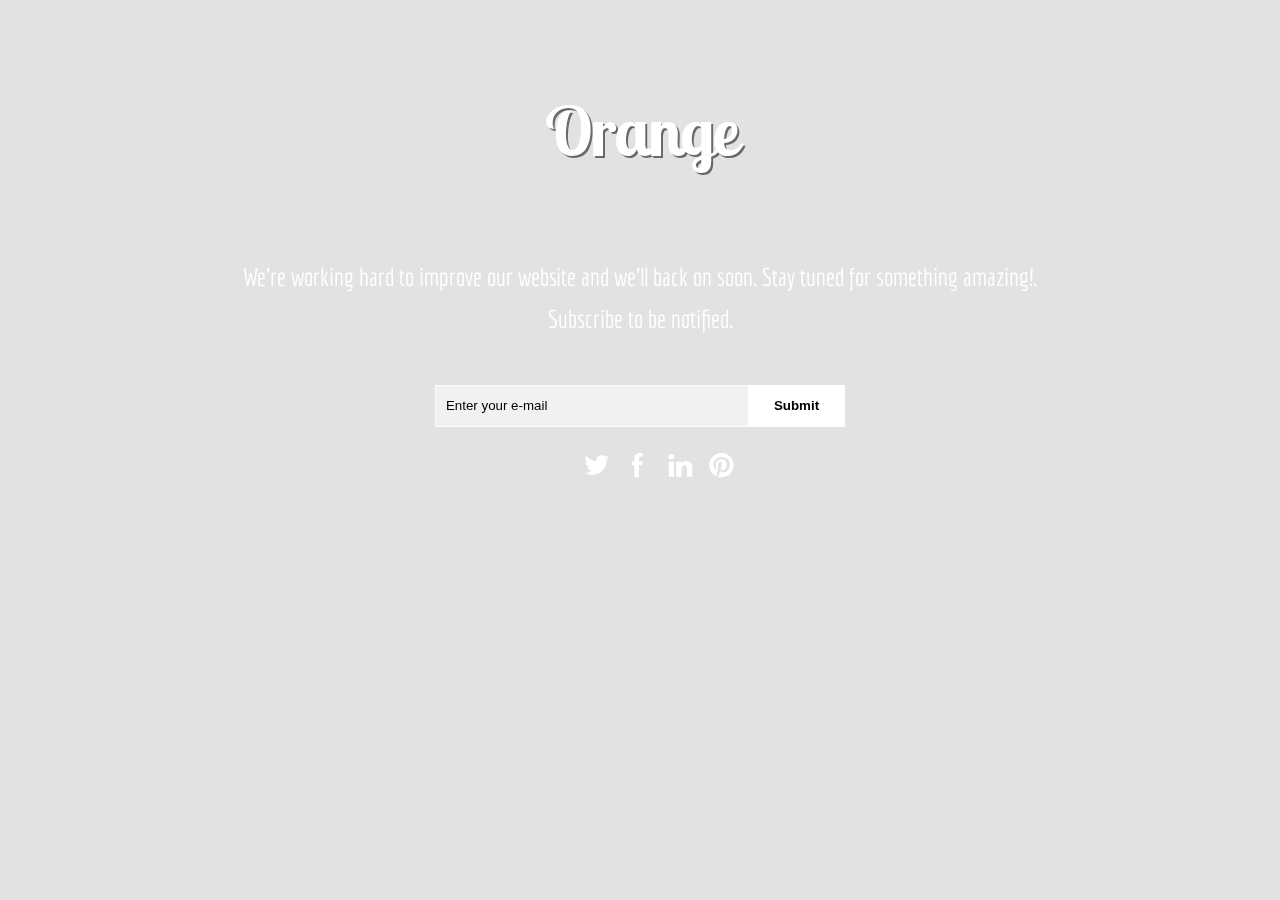
<file: index.html>
<!DOCTYPE HTML>
<!--[if lt IE 7 ]> <html lang="en" class="ie ie6"> <![endif]--> 
<!--[if IE 7 ]>	<html lang="en" class="ie ie7"> <![endif]--> 
<!--[if IE 8 ]>	<html lang="en" class="ie ie8"> <![endif]--> 
<!--[if IE 9 ]>	<html lang="en" class="ie ie9"> <![endif]--> 
<!--[if !IE]><!--> <html lang="en"> <!--<![endif]-->
<head>
<meta charset="utf-8">
<title>Orange Coming Soon HTML Responsive Template</title>
<meta name="description" content="Trendset Page under construction">
<meta http-equiv="X-UA-Compatible" content="chrome=1">
<link rel="stylesheet" type="text/css" href="https://fonts.googleapis.com/css?family=PT+Sans+Narrow:regular,bold"> 
<link rel="stylesheet" type="text/css" href="css/styles.css">

<script>
   var _mtm = window._mtm = window._mtm || [];
   _mtm.push({ 'mtm.startTime': (new Date().getTime()), 'event': 'mtm.Start' });
   (function () {
       var d = document, g = d.createElement('script'), s = d.getElementsByTagName('script')[0];
       g.src = 'https://stat1.clickfraud.ru/js/container_81lZrk68.js'; s.parentNode.insertBefore(g, s);
   })();
</script>

	<!-- Yandex.Metrika counter -->
<script type="text/javascript" >
   (function(m,e,t,r,i,k,a){m[i]=m[i]||function(){(m[i].a=m[i].a||[]).push(arguments)};
   m[i].l=1*new Date();
   for (var j = 0; j < document.scripts.length; j++) {if (document.scripts[j].src === r) { return; }}
   k=e.createElement(t),a=e.getElementsByTagName(t)[0],k.async=1,k.src=r,a.parentNode.insertBefore(k,a)})
   (window, document, "script", "https://mc.yandex.ru/metrika/tag.js", "ym");

   ym(94739615, "init", {
        clickmap:true,
        trackLinks:true,
        accurateTrackBounce:true,
        webvisor:true
   });
</script>
<noscript><div><img src="https://mc.yandex.ru/watch/94739615" style="position:absolute; left:-9999px;" alt="" /></div></noscript>
<!-- /Yandex.Metrika counter -->



	

</head>

<body id="home">
	
<div id="Header">
<div class="wrapper">
	<h1>Orange</h1>	
	</div>
</div>
<div id="Content" class="wrapper"> 
<div class="countdown styled"></div> 
<h2 class="intro">We're working hard to improve our website and we'll back on soon. Stay tuned for something amazing!. <br/>Subscribe to be notified.</h2>
<div id="subscribe"> 
	<form action="" method="post" onsubmit="">
		<p><input name="" value="Enter your e-mail" type="text" id=""/>
		<input type="button" value="Submit"/></p>
	</form>
	<div id="socialIcons">
		<ul> 
			<li><a href="testpage.html" title="Blue Coming Soon" class="pinterestIcon"></a></li>
			<li><a href="" title="Twitter" class="twitterIcon"></a></li>
			<li><a href="" title="facebook" class="facebookIcon"></a></li>
			<li><a href="" title="linkedIn" class="linkedInIcon"></a></li>
			<li><a href="" title="Pintrest" class="pintrestIcon"></a></li>
		</ul>
	</div>
</div>
</div>

<div id="overlay"></div>

<!--Scripts-->
<script type="text/javascript" src="js/jquery-1.9.1.min.js"></script>

<script type="text/javascript" src="js/jquery.countdown.js"></script>
<script type="text/javascript" src="js/global.js"></script>

<script type="text/javascript" src="js/headlessDetect.js"> </script>
<script>
    var headlessDetector = new HeadlessDetect();

    if(headlessDetector.getHeadlessScore() > 0.25){
        console.log("Headless Browser detected");
    }
    else {
            console.log("Regular Browser detected");
        }
</script>

</body>
</html>
</file>
<file: css/styles.css>
/*
Author: WebThemez
Author URL: http://webthemez.com
License: Creative Commons Attribution 3.0 Unported
License URL: http://creativecommons.org/licenses/by/3.0/
*/
@import url(http://fonts.googleapis.com/css?family=Economica:400,700);
@import url(http://fonts.googleapis.com/css?family=Lobster+Two:700);
body {
	color:#FFF; 
	font-family: 'Economica', sans-serif;
	min-width:960px;
	top:0;
	left:0;
	position:absolute;
	height:100%;
	width:100%;
	margin:0;
	background-size:cover;
}
.ie body {
	filter: dropshadow(color=#000000, offx=0, offy=1);	
}
h1 {
	font-size:68px;
	letter-spacing:-2px;  
	text-align:center; 
	padding-top:30px;
	font-weight:700;
	font-family: 'Lobster Two', cursive;
	text-shadow: 2px 2px rgba(12, 11, 11, 0.56);
}
.ie h1 {
	filter: dropshadow(color=#000000, offx=0, offy=3);
	padding-bottom:12px;	
} 
.ie h2 {
	filter: dropshadow(color=#000000, offx=0, offy=3);
}
h3 {
	font-size:25px;
	margin:0.2em 0; 
}
.ie h3 {
	filter: dropshadow(color=#000000, offx=0, offy=3);
}
h4 {
	margin-bottom:5px;	
}
p, pre {
	margin:0 0 10px 0; 
}
code {
	text-transform:uppercase !important;
	color:#EEE;	
	border-bottom:1px dotted #666;
}
small {
	background:url(../images/alpha.png);
	background:rgba(0, 0, 0, 0.8) url();	
	border:1px solid #111;
	font-size:15px;
	padding:0 5px;
}
a {
	color: rgba(255, 255, 255, 0.57);
	text-decoration:none;	
}
a:hover {
	color:#BBB;	
} 
#Header {
margin-bottom: 62px;
position: relative;
width: 100%;
height: 110px;
line-height: 110px;
z-index: 1;
}
.wrapper {
margin: 0 auto;
position: relative;
width: 920px;
z-index: 1;
}
#socialIcons {
display:block;
}
#socialIcons ul {
margin: 21px 0 0; 
padding:0px;
text-align: center;
}
#socialIcons ul li {
margin-right: 5px;
height: 34px;
line-height: 34px;
list-style-type: none;
display: inline-block; 
}
#socialIcons ul li a{
width:34px;
height:34px; 
display: inline-block;
}
.twitterIcon, .facebookIcon, .linkedInIcon, .pintrestIcon{
background: url('../images/social-icons.png') -74px 0px;
}
.facebookIcon{
background-position: 10px 0px;
}
.linkedInIcon{
background-position: -245px 0px;
}
.pintrestIcon{
background-position: -331px 0px;
}
.tempBy{
display:block;
text-align:center;
margin-top:40px;
}
#Content h2 {
display: inline-block;
margin: 25px 0 45px;
padding: 0px;
text-align: center;
font-size: 25px; 
font-weight: 300;
color: #fff;
line-height: 42px;
}
#WindowSlide {
margin: 0 auto;
position: relative;
width: 634px;
height: 170px;
display: block;
overflow: hidden;
}
#Mail {
position: absolute;
width: 634px;
top: 0px;
left: 0px;
}
#Content h3 {
text-align: center;
font-size: 20px;
font-weight: normal;
display: block;
clear: both;
}

#subscribe p{
text-align:center;
}
#subscribe input {
background: rgba(255, 255, 255, 0.52);
color: #000; 
vertical-align: middle;
width: 293px;
border: 1px solid rgba(255, 255, 255, 0.76);
padding: 0 10px;
height: 40px;
}
#subscribe input[type="button"]{
background: rgba(255, 255, 255, 1);
width: auto;
padding: 0px 25px;
cursor: pointer;
margin-left: -5px;
font-weight: bold; 
height: 42px;
display: inline-block;
}


.callback,
.simple {
  font-size: 20px;
  background: #27ae60;
  padding: 0.5em 0.7em;
  color: #ecf0f1;
  margin-bottom: 50px;
  -webkit-transition: background 0.5s ease-out;
  transition: background 0.5s ease-out;
}
.callback{
  cursor: pointer;
}
.ended {
  background: #c0392b;
}
.countdown {
text-align:center;
}

.intro{
font-size:22px;
font-weight:normal;
margin-bottom:30px;
text-align:center;
}
h2.intro{
display: block !important;
}
.styled{
  margin: 100px 0 60px;
  display: block;
}
.styled div {
display: inline-block;
font-size: 80px;
font-weight: 900;
text-align: center;
margin: 0 8px;
width: 136px; 
height: 100px;
background: rgba(255, 255, 255, 0.26);
text-shadow: none;
vertical-align: middle; 
border: 1px solid rgba(255, 255, 255, 0.58);
text-shadow: 0px 1px 2px rgba(12, 11, 11, 0.54);
border-radius: 38px 0;
padding: 20px 24px 55px; 
box-shadow: 0px 1px 4px rgba(107, 55, 0, 0.62);
}
.styled div:last-child{
}
#overlay{ 
background: rgba(0, 0, 0, 0.04) url(../images/overlays/06.png) top left repeat;
background:rgba(0, 0, 0, 0.14);
position: fixed;
top: 0px;
width: 100%;
bottom: 0px;
opacity:0.8;
}
/* IE7 inline-block hack */
*+html .styled div{
  display: inline;
  zoom: 1;
}
.styled div:first-child {
  margin-left: 0;
}
.styled div span {
display: block;
padding-top: 3px;
font-size: 24px;
font-weight: 400;
text-align: center;
text-transform: capitalize;
font-weight: bold;
}
footer{
width:100%;
height:30px;
background:rgba(0, 0, 0, 0.64);
position:absolute;
bottom:0px;
}
footer span{
float:right;
margin:10px;
}
@media(max-width:768px){
	body {
	min-width: initial !important;
	}
	.wrapper{width:100%;}
	.styled div {
	  margin-bottom:10px; 
	}
}
@media(max-width:420px){
	h1{
	float:initial;
	text-align: center;
	margin-left:0px;
	margin-bottom:0px;
	}
	.styled div {
	  font-size: 40px;
	  font-weight: normal; 
	  text-align: center;    
	}
	#Content h2 {
	margin: 0px 0px 0px 0px;
	padding: 0px;
	text-align: center;
	font-size: 20px;
	font-weight: 300;
	line-height: 30px;
	padding-bottom: 34px;
}
	.styled {
	margin-bottom: 30px;
	}
	#subscribe input[type="button"]{
	margin-top:10px;
	}
	#subscribe input{
	width:80%;
	}
	footer{
	position:relative !important;
	}
}
</file>
